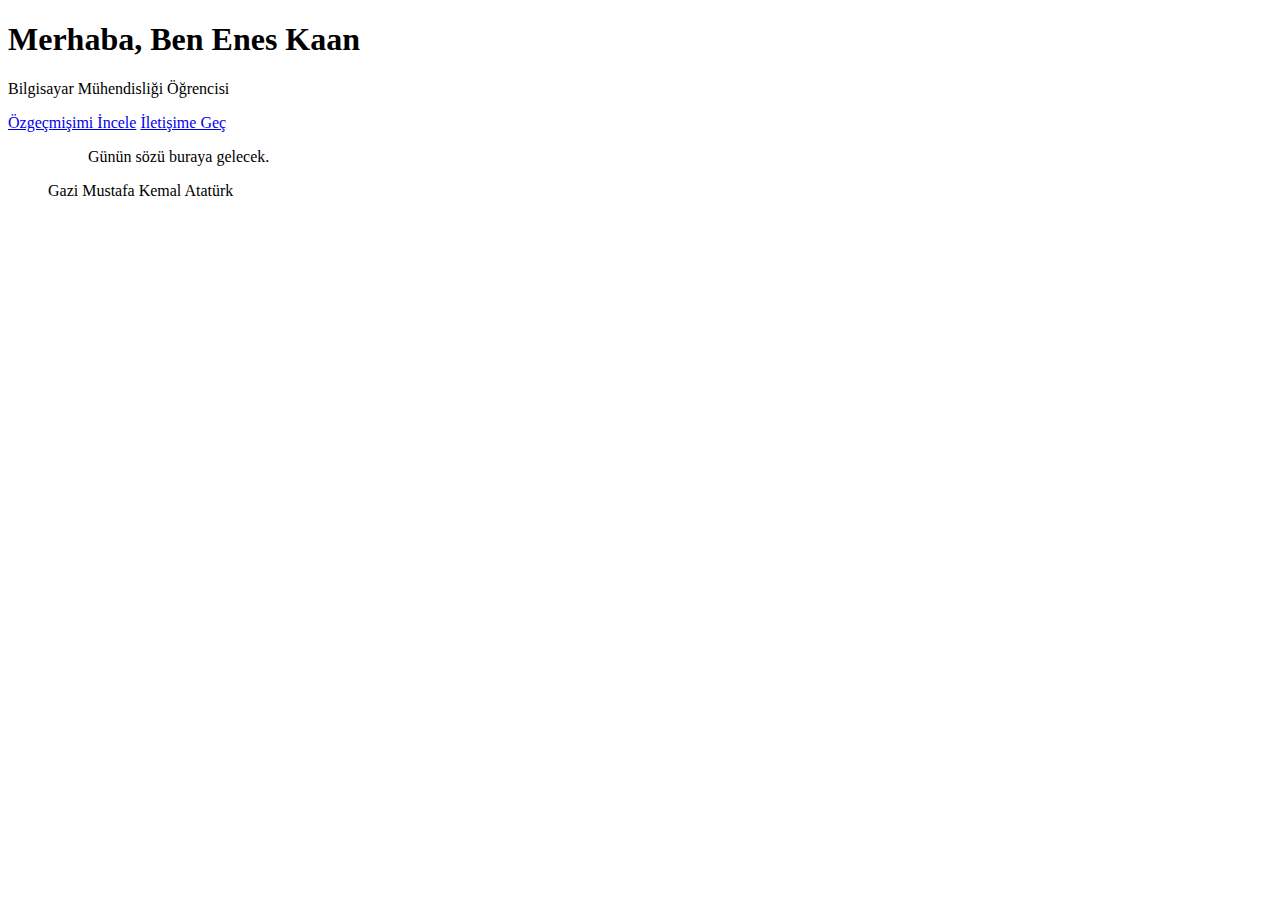
<file: src/main/resources/templates/index.html>
<!DOCTYPE html>
<html xmlns:th="http://www.thymeleaf.org" th:replace="~{layout :: layout(~{::section})}">

<body>
    <section>
        <div class="hero-section">
            <h1 class="display-4 fw-bold">Merhaba, Ben Enes Kaan</h1>
            <p class="lead">Bilgisayar Mühendisliği Öğrencisi</p>
            <div class="mt-4">
                <a href="/resume" class="btn btn-primary btn-lg me-2">Özgeçmişimi İncele</a>
                <a href="/contact" class="btn btn-outline-light btn-lg">İletişime Geç</a>
            </div>
            <div class="hero-quote mt-5">
                <i class="bi bi-quote fs-1"></i>
                <figure class="text-center">
                    <blockquote class="blockquote">
                        <p th:text="${quote}">Günün sözü buraya gelecek.</p>
                    </blockquote>
                    <figcaption class="blockquote-footer mt-2">
                        Gazi Mustafa Kemal Atatürk
                    </figcaption>
                </figure>
            </div>
        </div>
    </section>
</body>

</html>
</file>
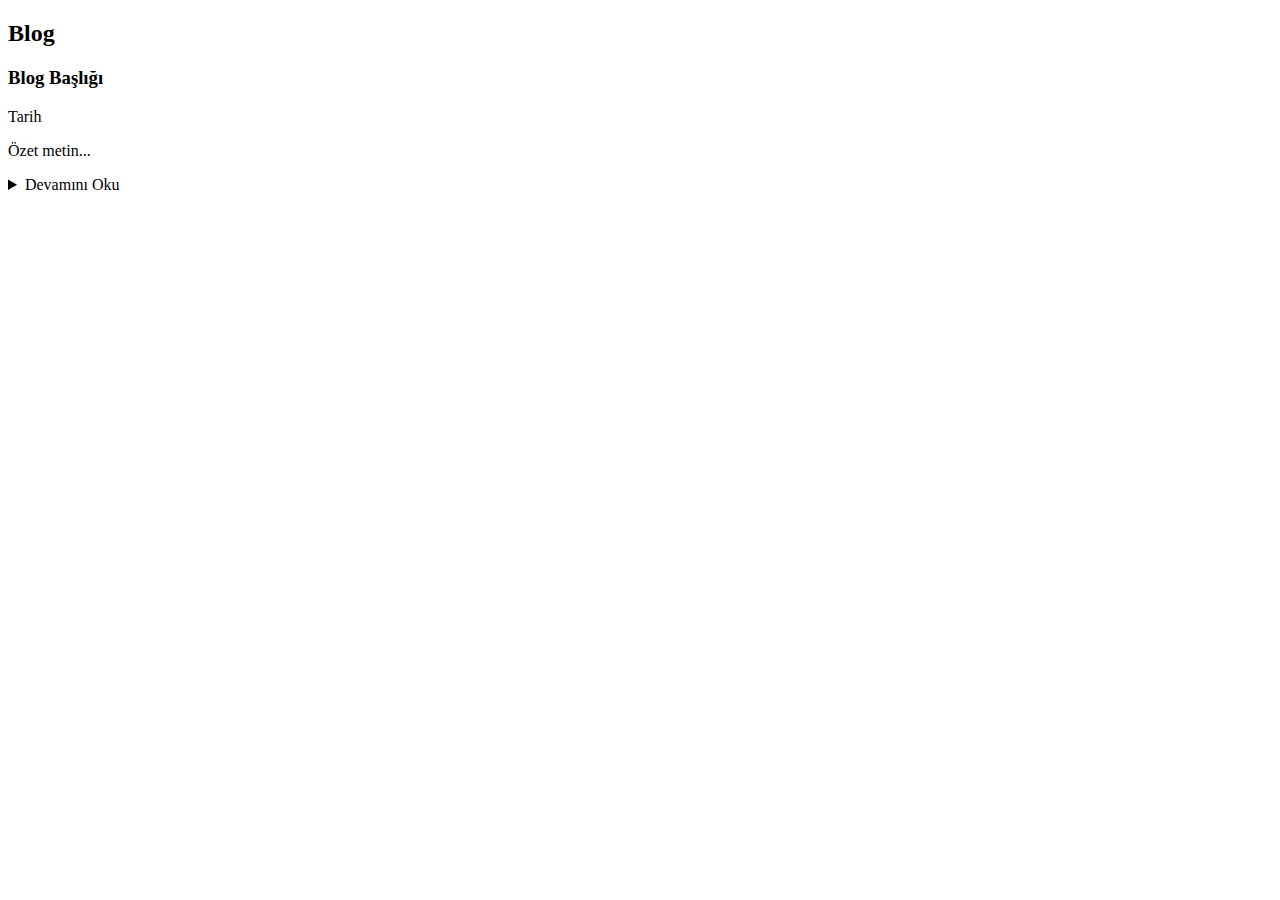
<file: src/main/resources/templates/blog.html>
<!DOCTYPE html>
<html xmlns:th="http://www.thymeleaf.org" th:replace="~{layout :: layout(~{::section})}">

<body>
    <section>
        <h2 class="mb-4 border-bottom pb-2">Blog</h2>

        <div class="row">
            <div class="col-md-12" th:each="post : ${posts}">
                <div class="card mb-4">
                    <div class="card-body">
                        <h3 class="card-title h4" th:text="${post.title}">Blog Başlığı</h3>
                        <p class="text-muted small mb-2">
                            <i class="bi bi-calendar-event me-1"></i>
                            <span th:text="${post.date}">Tarih</span>
                        </p>
                        <p class="card-text" th:text="${post.summary}">Özet metin...</p>
                        <details>
                            <summary class="btn btn-sm btn-outline-primary d-inline-block cursor-pointer">Devamını Oku
                            </summary>
                            <div class="mt-3 border-top pt-3" th:utext="${post.content}">
                                <!-- HTML content from Markdown -->
                            </div>
                        </details>
                    </div>
                </div>
            </div>
        </div>
    </section>
</body>

</html>
</file>
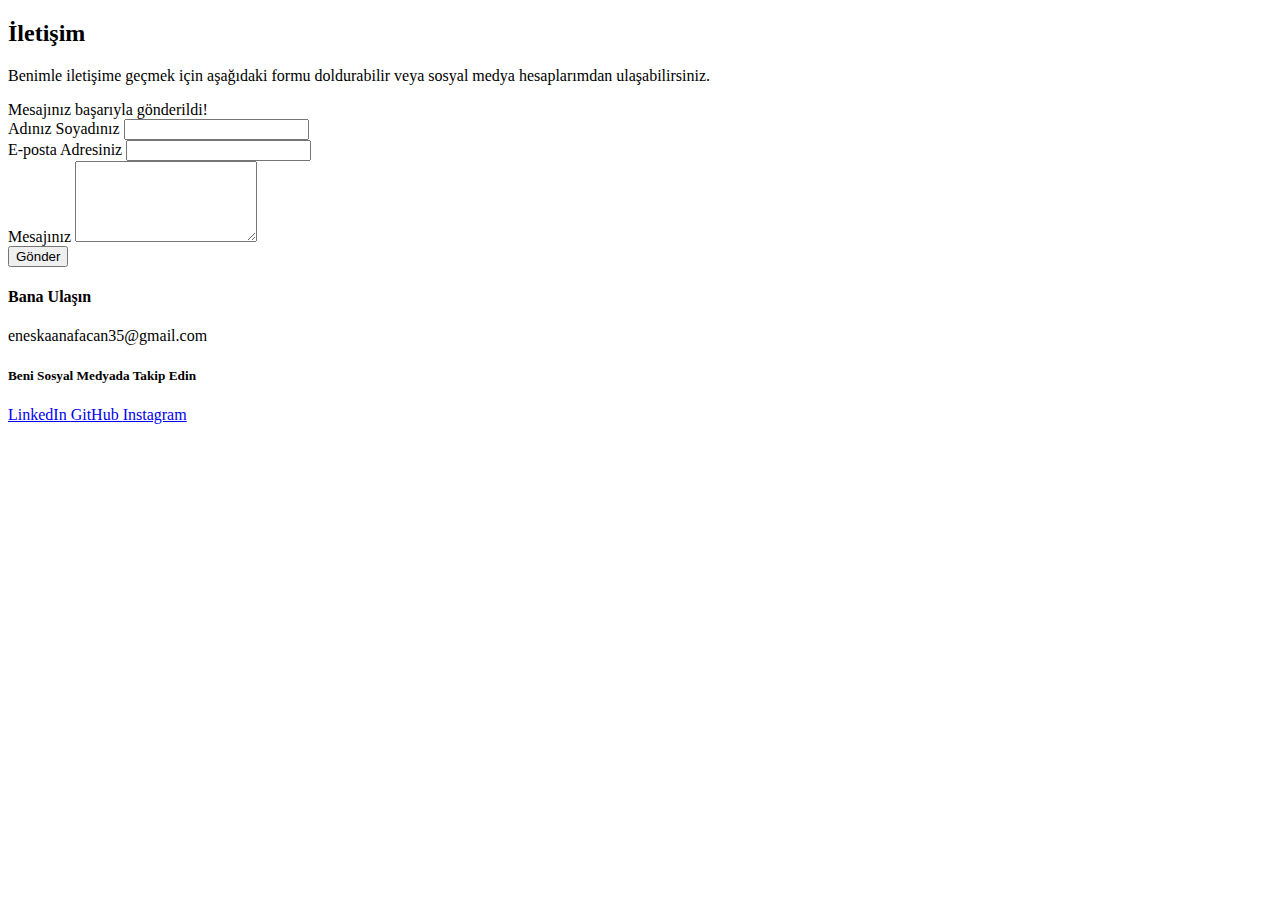
<file: src/main/resources/templates/contact.html>
<!DOCTYPE html>
<html xmlns:th="http://www.thymeleaf.org" th:replace="~{layout :: layout(~{::section})}">

<body>
    <section>
        <h2 class="mb-4 border-bottom pb-2">İletişim</h2>

        <div class="row">
            <div class="col-md-6">
                <p>Benimle iletişime geçmek için aşağıdaki formu doldurabilir veya sosyal medya hesaplarımdan
                    ulaşabilirsiniz.</p>

                <div class="alert alert-success" th:if="${success}">
                    Mesajınız başarıyla gönderildi!
                </div>

                <form th:action="@{/contact}" th:object="${contactMessage}" method="post">
                    <div class="mb-3">
                        <label for="name" class="form-label">Adınız Soyadınız</label>
                        <input type="text" class="form-control" id="name" th:field="*{name}" required>
                    </div>
                    <div class="mb-3">
                        <label for="email" class="form-label">E-posta Adresiniz</label>
                        <input type="email" class="form-control" id="email" th:field="*{email}" required>
                    </div>
                    <div class="mb-3">
                        <label for="message" class="form-label">Mesajınız</label>
                        <textarea class="form-control" id="message" rows="5" th:field="*{message}" required></textarea>
                    </div>
                    <button type="submit" class="btn btn-primary"><i class="bi bi-send-fill me-2"></i>Gönder</button>
                </form>
            </div>
            <div class="col-md-6 d-flex align-items-center justify-content-center">
                <div class="text-center mt-4 mt-md-0">
                    <i class="bi bi-envelope-paper fs-1 text-primary mb-3"></i>
                    <h4>Bana Ulaşın</h4>
                    <p class="text-muted">eneskaanafacan35@gmail.com</p>

                    <div class="mt-5">
                        <h5 class="mb-3">Beni Sosyal Medyada Takip Edin</h5>
                        <div class="d-flex justify-content-center gap-3">
                            <a href="https://www.linkedin.com/in/enes-kaan-afacan-a60b32259/"
                                class="btn btn-primary btn-lg d-flex align-items-center">
                                <i class="bi bi-linkedin me-2"></i> LinkedIn
                            </a>
                            <a href="https://github.com/eneskaanafacan"
                                class="btn btn-dark btn-lg d-flex align-items-center">
                                <i class="bi bi-github me-2"></i> GitHub
                            </a>
                            <a href="https://www.instagram.com/eneskaanafacan/"
                                class="btn btn-danger btn-lg d-flex align-items-center">
                                <i class="bi bi-instagram me-2"></i> Instagram
                            </a>
                        </div>
                    </div>
                </div>
            </div>
        </div>
    </section>
</body>

</html>
</file>
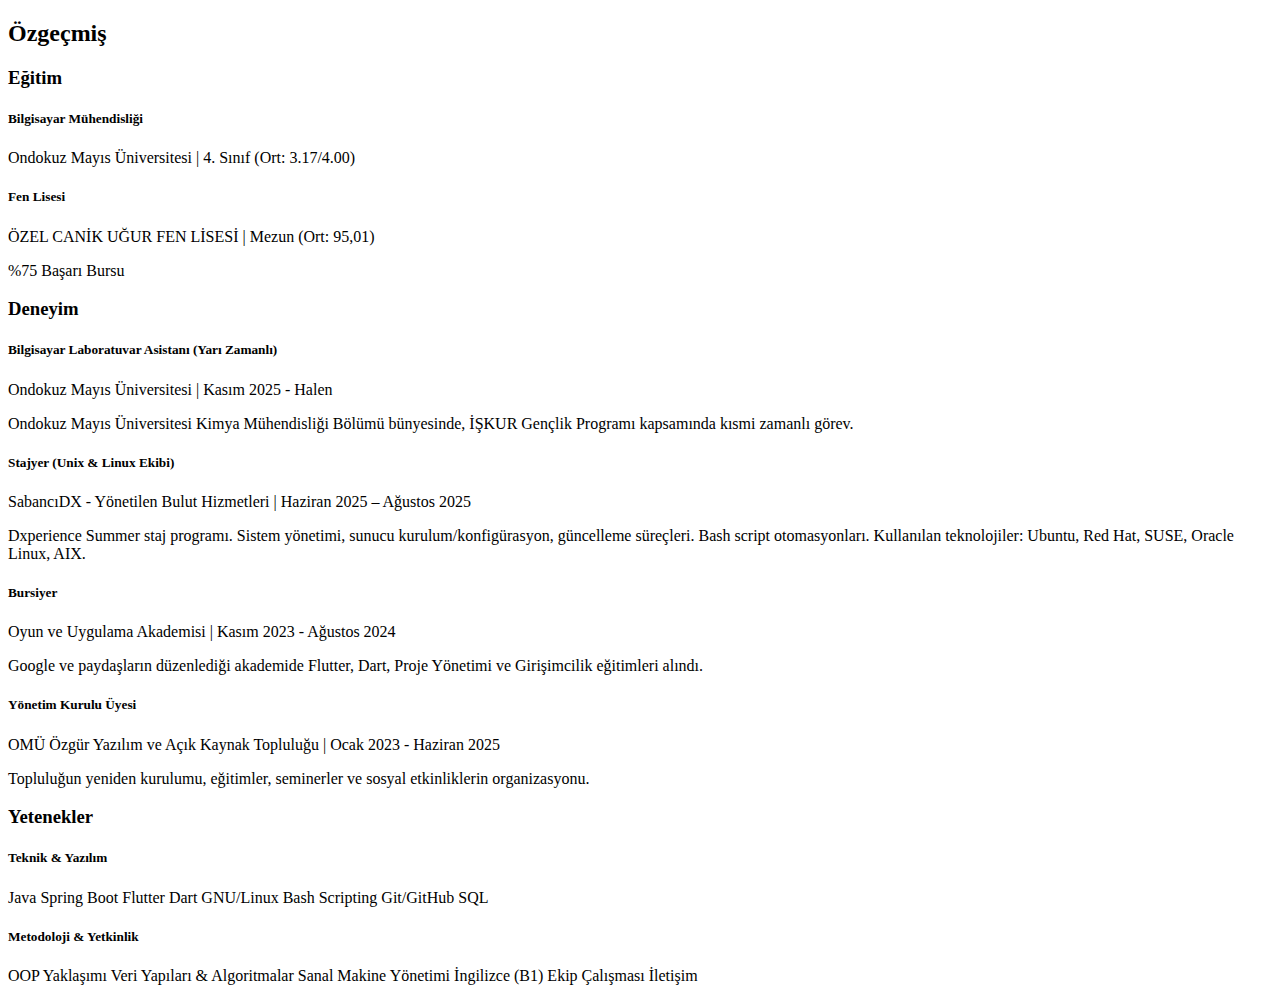
<file: src/main/resources/templates/resume.html>
<!DOCTYPE html>
<html xmlns:th="http://www.thymeleaf.org" th:replace="~{layout :: layout(~{::section})}">

<body>
    <section>
        <h2 class="mb-4 border-bottom pb-2">Özgeçmiş</h2>

        <div class="timeline">
            <!-- Education -->
            <h3 class="h5 mb-3 text-primary"><i class="bi bi-mortarboard-fill me-2"></i>Eğitim</h3>
            <div class="timeline-item">
                <h5 class="fw-bold">Bilgisayar Mühendisliği</h5>
                <p class="timeline-subtitle mb-1">Ondokuz Mayıs Üniversitesi | 4. Sınıf (Ort: 3.17/4.00)</p>
            </div>
            <div class="timeline-item">
                <h5 class="fw-bold">Fen Lisesi</h5>
                <p class="timeline-subtitle mb-1">ÖZEL CANİK UĞUR FEN LİSESİ | Mezun (Ort: 95,01)</p>
                <p>%75 Başarı Bursu</p>
            </div>

            <!-- Experience -->
            <h3 class="h5 mb-3 mt-4 text-primary"><i class="bi bi-briefcase-fill me-2"></i>Deneyim</h3>
            <div class="timeline-item">
                <h5 class="fw-bold">Bilgisayar Laboratuvar Asistanı (Yarı Zamanlı)</h5>
                <p class="timeline-subtitle mb-1">Ondokuz Mayıs Üniversitesi | Kasım 2025 - Halen</p>
                <p>Ondokuz Mayıs Üniversitesi Kimya Mühendisliği Bölümü bünyesinde, İŞKUR Gençlik Programı kapsamında
                    kısmi zamanlı görev.</p>
            </div>
            <div class="timeline-item">
                <h5 class="fw-bold">Stajyer (Unix & Linux Ekibi)</h5>
                <p class="timeline-subtitle mb-1">SabancıDX - Yönetilen Bulut Hizmetleri | Haziran 2025 – Ağustos 2025
                </p>
                <p>Dxperience Summer staj programı. Sistem yönetimi, sunucu kurulum/konfigürasyon, güncelleme süreçleri.
                    Bash script otomasyonları. Kullanılan teknolojiler: Ubuntu, Red Hat, SUSE, Oracle Linux, AIX.</p>
            </div>
            <div class="timeline-item">
                <h5 class="fw-bold">Bursiyer</h5>
                <p class="timeline-subtitle mb-1">Oyun ve Uygulama Akademisi | Kasım 2023 - Ağustos 2024</p>
                <p>Google ve paydaşların düzenlediği akademide Flutter, Dart, Proje Yönetimi ve Girişimcilik eğitimleri
                    alındı.</p>
            </div>
            <div class="timeline-item">
                <h5 class="fw-bold">Yönetim Kurulu Üyesi</h5>
                <p class="timeline-subtitle mb-1">OMÜ Özgür Yazılım ve Açık Kaynak Topluluğu | Ocak 2023 - Haziran 2025
                </p>
                <p>Topluluğun yeniden kurulumu, eğitimler, seminerler ve sosyal etkinliklerin organizasyonu.</p>
            </div>
        </div>

        <!-- Skills -->
        <h3 class="h5 mb-3 mt-4 text-primary"><i class="bi bi-code-slash me-2"></i>Yetenekler</h3>
        <div class="row g-3">
            <div class="col-md-6">
                <div class="card h-100">
                    <div class="card-body">
                        <h5 class="card-title">Teknik & Yazılım</h5>
                        <span class="badge bg-primary me-1">Java</span>
                        <span class="badge bg-primary me-1">Spring Boot</span>
                        <span class="badge bg-primary me-1">Flutter</span>
                        <span class="badge bg-primary me-1">Dart</span>
                        <span class="badge bg-primary me-1">GNU/Linux</span>
                        <span class="badge bg-primary me-1">Bash Scripting</span>
                        <span class="badge bg-primary me-1">Git/GitHub</span>
                        <span class="badge bg-primary me-1">SQL</span>
                    </div>
                </div>
            </div>
            <div class="col-md-6">
                <div class="card h-100">
                    <div class="card-body">
                        <h5 class="card-title">Metodoloji & Yetkinlik</h5>
                        <span class="badge bg-secondary me-1">OOP Yaklaşımı</span>
                        <span class="badge bg-secondary me-1">Veri Yapıları & Algoritmalar</span>
                        <span class="badge bg-secondary me-1">Sanal Makine Yönetimi</span>
                        <span class="badge bg-secondary me-1">İngilizce (B1)</span>
                        <span class="badge bg-secondary me-1">Ekip Çalışması</span>
                        <span class="badge bg-secondary me-1">İletişim</span>
                    </div>
                </div>
            </div>
        </div>
    </section>
</body>

</html>
</file>
